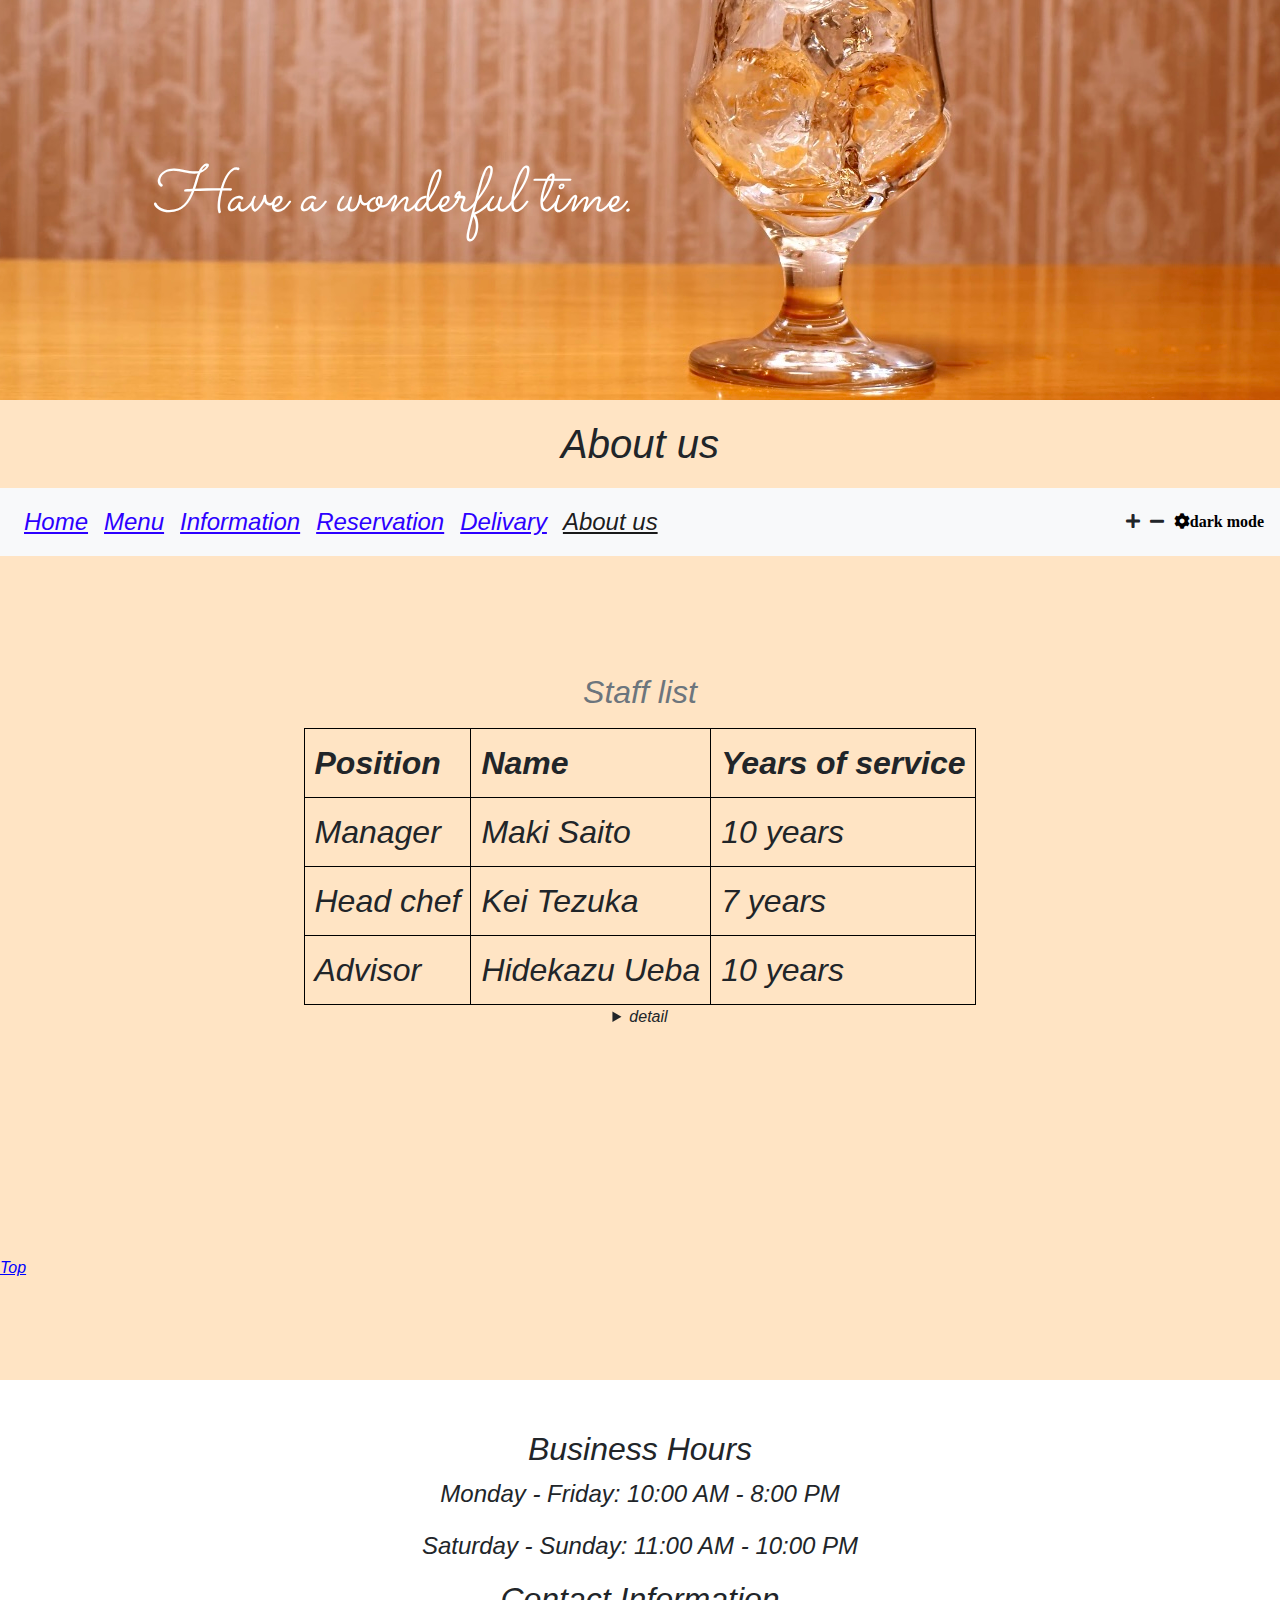
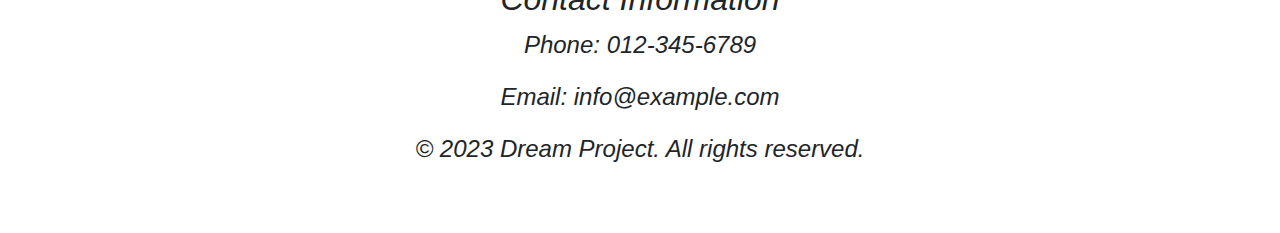
<file: aboutus.html>
<!DOCTYPE html>
<html lang="en">
<head>
  <meta charset="UTF-8">
  <meta http-equiv="X-UA-Compatible" content="IE=edge">
  <meta name="viewport" content="width=device-width, initial-scale=1.0">

  <!-- google font -->
  <link rel="preconnect" href="https://fonts.googleapis.com">
  <link rel="preconnect" href="https://fonts.gstatic.com" crossorigin>
  <link href="https://fonts.googleapis.com/css2?family=Merriweather&family=Montserrat&family=Sacramento&display=swap" rel="stylesheet">
  <!--  -->

  <!-- font awesome -->
  <link rel="stylesheet" href="https://use.fontawesome.com/releases/v5.15.4/css/all.css">
  <!--  -->

  <link rel="stylesheet" id="stylesheet" href="style_light_mode.css">
  <link rel="stylesheet" href="https://cdn.jsdelivr.net/npm/bootstrap@4.0.0/dist/css/bootstrap.min.css" integrity="sha384-Gn5384xqQ1aoWXA+058RXPxPg6fy4IWvTNh0E263XmFcJlSAwiGgFAW/dAiS6JXm" crossorigin="anonymous">
  <script src="https://cdnjs.cloudflare.com/ajax/libs/jquery/3.6.0/jquery.min.js"></script>
  <script src="https://cdnjs.cloudflare.com/ajax/libs/popper.js/2.10.2/umd/popper.min.js"></script>
  <script src="https://cdnjs.cloudflare.com/ajax/libs/twitter-bootstrap/4.6.0/js/bootstrap.min.js"></script>
  <script src="script.js"></script>

  <title>About Us-Dream Restaurant</title>
</head>
<!-- デスクトップファースト -->
<body>
  <a href="#content" class="skip-link">Skip to Main Content</a>
  <header>
    <div id="banner">
      <p>Have a wonderful time.</p>
    </div>
    
    <h1 id="title">About us</h1>
  </header>

  <main>
    <nav class="navbar navbar-expand-lg navbar-light bg-light">
      <button class="navbar-toggler" type="button" data-toggle="collapse" data-target="#navbarNavAltMarkup" aria-controls="navbarNavAltMarkup" aria-expanded="false" aria-label="Toggle navigation">
        <span class="navbar-toggler-icon"></span>
      </button>
      <div class="collapse navbar-collapse" id="navbarNavAltMarkup">
        <div class="navbar-nav">
          <a class="nav-item nav-link" href="index.html">Home</a>
          <a class="nav-item nav-link" href="menu.html">Menu</a>
          <a class="nav-item nav-link" href="information.html">Information</a>
          <a class="nav-item nav-link" href="reservation.html">Reservation</a>
          <a class="nav-item nav-link" href="delivary.html">Delivary</a>
          <a class="nav-item nav-link active" href="aboutus.html">About us</a>
        </div>
      </div>
      <div class="font_size_plus" onclick="bigger()">
        <i class="fas fa-plus"></i>
      </div>
      <div class="font_size_minus" onclick="smaller()">
        <i class="fas fa-minus"></i>
      </div>
      <div class="setting_icon" onclick="changeMode()">
        <i class="fas fa-cog" id="setting">dark mode</i>
      </div>
    </nav>

    <div id="content">
      <div class="staff_list">
        <table>
          <caption style="text-align: center;">Staff list</caption>
          <thead>
            <tr>
              <th>Position</th>
              <th>Name</th>
              <th>Years of service</th>
            </tr>
          </thead>
          <tbody>
            <tr>
              <td>Manager</td>
              <td>Maki Saito</td>
              <td>10 years</td>
            </tr>
            <tr>
              <td>Head chef</td>
              <td>Kei Tezuka</td>
              <td>7 years</td>
            </tr>
            <tr>
              <td>Advisor</td>
              <td>Hidekazu Ueba</td>
              <td>10 years</td>
            </tr>
          </tbody>
        </table>
        <details>
          <summary> detail
          </summary>
          These are information about the employee's representative.
        </details>
      </div>
      
      <div id="top">
        <a href="#content">Top</a>
      </div>
    </div>
  </main>

  <footer>
    <aside>
      <h2>Business Hours</h2>
      <p>Monday - Friday: 10:00 AM - 8:00 PM</p>
      <p>Saturday - Sunday: 11:00 AM - 10:00 PM</p>
      <h2>Contact Information</h2>
      <p>Phone: 012-345-6789</p>
      <p>Email: info@example.com</p>
    </aside>
    <p>&copy; 2023 Dream Project. All rights reserved.</p>
  </footer>

</body>
</html>
</file>
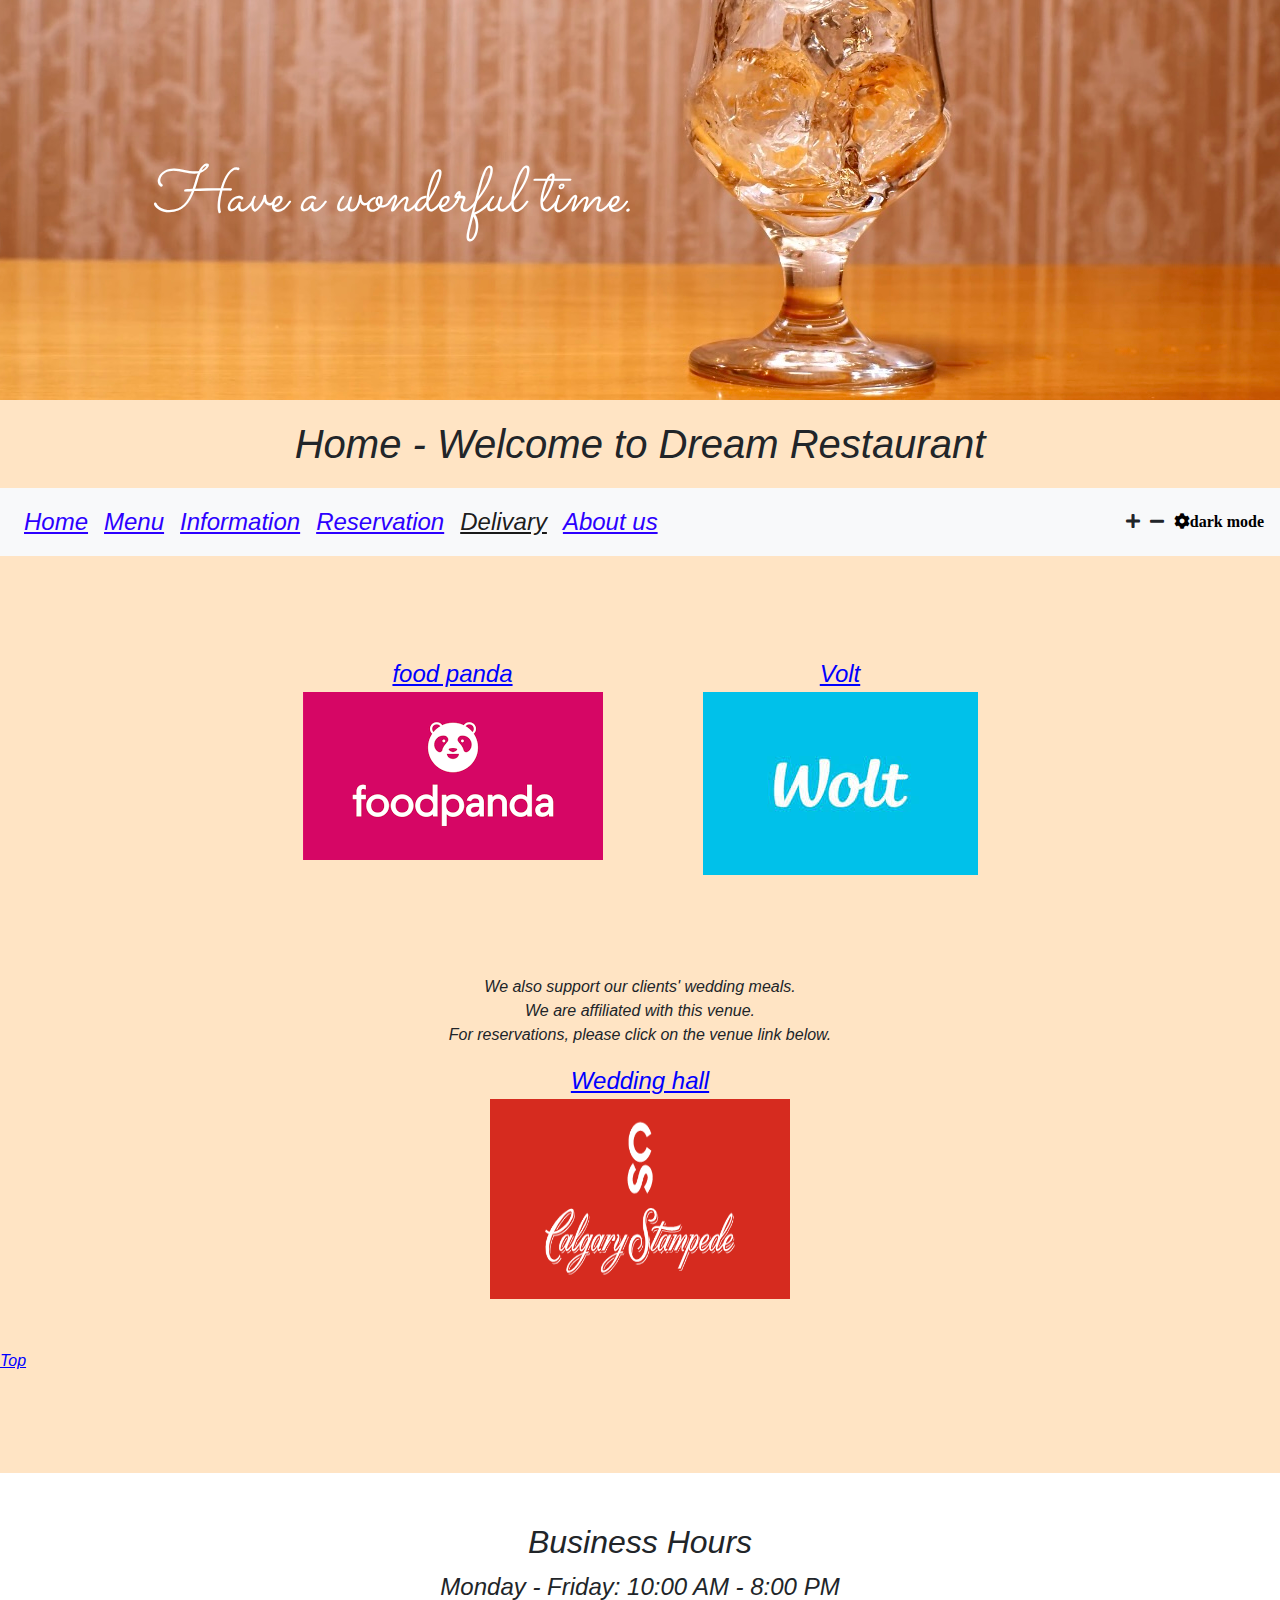
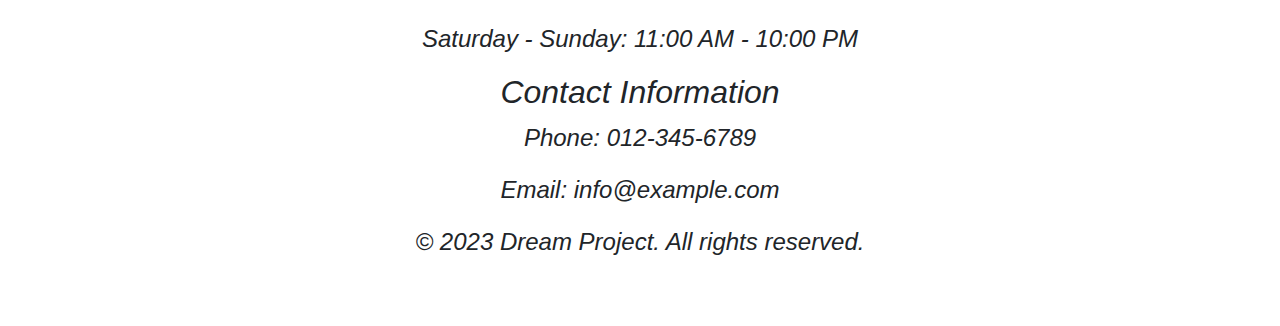
<file: delivary.html>
<!DOCTYPE html>
<html lang="en">
<head>
  <meta charset="UTF-8">
  <meta http-equiv="X-UA-Compatible" content="IE=edge">
  <meta name="viewport" content="width=device-width, initial-scale=1.0">

  <!-- google font -->
  <link rel="preconnect" href="https://fonts.googleapis.com">
  <link rel="preconnect" href="https://fonts.gstatic.com" crossorigin>
  <link href="https://fonts.googleapis.com/css2?family=Merriweather&family=Montserrat&family=Sacramento&display=swap" rel="stylesheet">
  <!--  -->

  <!-- font awesome -->
  <link rel="stylesheet" href="https://use.fontawesome.com/releases/v5.15.4/css/all.css">
  <!--  -->

  <link rel="stylesheet" href="style_light_mode.css" id="stylesheet">
  <link rel="stylesheet" href="https://cdn.jsdelivr.net/npm/bootstrap@4.0.0/dist/css/bootstrap.min.css" integrity="sha384-Gn5384xqQ1aoWXA+058RXPxPg6fy4IWvTNh0E263XmFcJlSAwiGgFAW/dAiS6JXm" crossorigin="anonymous">
  <script src="https://cdnjs.cloudflare.com/ajax/libs/jquery/3.6.0/jquery.min.js"></script>
  <script src="https://cdnjs.cloudflare.com/ajax/libs/popper.js/2.10.2/umd/popper.min.js"></script>
  <script src="https://cdnjs.cloudflare.com/ajax/libs/twitter-bootstrap/4.6.0/js/bootstrap.min.js"></script>

  <!-- JavaScript -->
  <script src="script.js"></script>
  <!--  -->

  <title>Delivary-Dream Restaurant</title>
</head>
<!-- デスクトップファースト -->
<body>
  <a href="#content" class="skip-link">Skip to Main Content</a>
  <header>
    <div id="banner">
      <p>Have a wonderful time.</p>
    </div>
    
    <h1 id="title">Home - Welcome to Dream Restaurant</h1>
  </header>

  <main>
    <nav class="navbar navbar-expand-lg navbar-light bg-light">
      <button class="navbar-toggler" type="button" data-toggle="collapse" data-target="#navbarNavAltMarkup" aria-controls="navbarNavAltMarkup" aria-expanded="false" aria-label="Toggle navigation">
        <span class="navbar-toggler-icon"></span>
      </button>
      <div class="collapse navbar-collapse" id="navbarNavAltMarkup">
        <div class="navbar-nav">
          <a class="nav-item nav-link" href="index.html">Home</a>
          <a class="nav-item nav-link" href="menu.html">Menu</a>
          <a class="nav-item nav-link" href="information.html">Information</a>
          <a class="nav-item nav-link" href="reservation.html">Reservation</a>
          <a class="nav-item nav-link active" href="delivary.html">Delivary</a>
          <a class="nav-item nav-link" href="aboutus.html">About us</a>
        </div>
      </div>
      <div class="font_size_plus" onclick="bigger()">
        <i class="fas fa-plus"></i>
      </div>
      <div class="font_size_minus" onclick="smaller()">
        <i class="fas fa-minus"></i>
      </div>
      <div class="setting_icon" onclick="changeMode()">
        <i class="fas fa-cog" id="setting">dark mode</i>
      </div>
    </nav>

    <div id="content">
      <div class="delivary shops">
        <a href="https://www.googleadservices.com/pagead/aclk?sa=L&ai=DChcSEwiyybbD-_z-AhWMi4MHHQjFCecYABAAGgJlZg&ohost=www.google.com&cid=CAESbOD2E63OefCIiauF4CdUuQ5wCc-Isn4kFaAdw-NtLsWNXDKI4N0IyAdC7RntrZGGOskf56RbME4hNidYfe5L0pb0Ni1jbQmOjW66Y_ZNpa_4ZO8pR2j80Mwv3IAXvZrj3wvOibP3Js6XO-Jl7A&sig=AOD64_2Lpb2B9NksTrQB05Ps0pKrkHRDbA&q&adurl&ved=2ahUKEwiwprDD-_z-AhUvsKQKHY_BAJAQ0Qx6BAgIEAM">
          <div>food panda</div>
          <img src="source/images/delivary/foodpanda.png" alt="foodpanda_img">
        </a>
        <a href="https://www.googleadservices.com/pagead/aclk?sa=L&ai=DChcSEwiSw52Bhv3-AhV1h2gJHfllBqYYABAAGgJ3Zg&ohost=www.google.com&cid=CAESbOD2fNkVs96EEJxqxsQF9EhDkUZVGXlv-DjKil8E-FFxiwr1Z-iHwxO_C4Qm9mFSEl5qM3yk42noVcgAzdiULkG2cNfa09-5dQq-mUgQTOBkcvzDNYtOm-qHIPkCXpK_a5P6TbbRNaKAYIH_BA&sig=AOD64_3aYaQEcEhUFR6K-BFLr2u6FSvVwQ&q&adurl&ved=2ahUKEwjgp5KBhv3-AhUug_0HHfr7A9QQ0Qx6BAgHEAE">
          <div>Volt</div>
          <img src="source/images/delivary/volt.jpeg" alt="volt_img">
        </a>
      </div>
      <div class="delivary celebration">
        <p>We also support our clients' wedding meals. <br>
          We are affiliated with this venue. <br>
          For reservations, please click on the venue link below.</p>
        <a href="https://www.googleadservices.com/pagead/aclk?sa=L&ai=DChcSEwjkzLmh_vz-AhVFlGgJHVbfCKAYABAAGgJ3Zg&ohost=www.google.com&cid=CAESbOD2z8Y_MsNgwXrSF1ABnwxiTfH1tKj5S8UgM1aVJ4tjH7GoAJ2o-DjUUYo9EW6zOYeRz5pc6yqU_xzea1NCU-QleQ_HAhauhzyyLfTjJG2AiuIChgDJKa88VNIki-XDgdQlvsUhWQNj8_JaxQ&sig=AOD64_3Q0Jk89rxJH_s-AFjIjZl9gJcWNw&q&adurl&ved=2ahUKEwjLn7Kh_vz-AhWjTOUKHbK-A8IQ0Qx6BAgJEAE">
          <div>Wedding hall</div>
          <img src="source/images/delivary/weddingHall.png" alt="weddinghall_img" style="width: 300px; height: 200px;">
        </a>
      </div>
      <div id="top">
        <a href="#content">Top</a>
      </div>
    </div>
  </main>

  <footer>
    <aside>
      <h2>Business Hours</h2>
      <p>Monday - Friday: 10:00 AM - 8:00 PM</p>
      <p>Saturday - Sunday: 11:00 AM - 10:00 PM</p>
      <h2>Contact Information</h2>
      <p>Phone: 012-345-6789</p>
      <p>Email: info@example.com</p>
    </aside>
    <p>&copy; 2023 Dream Project. All rights reserved.</p>
  </footer>

</body>
</html>
</file>
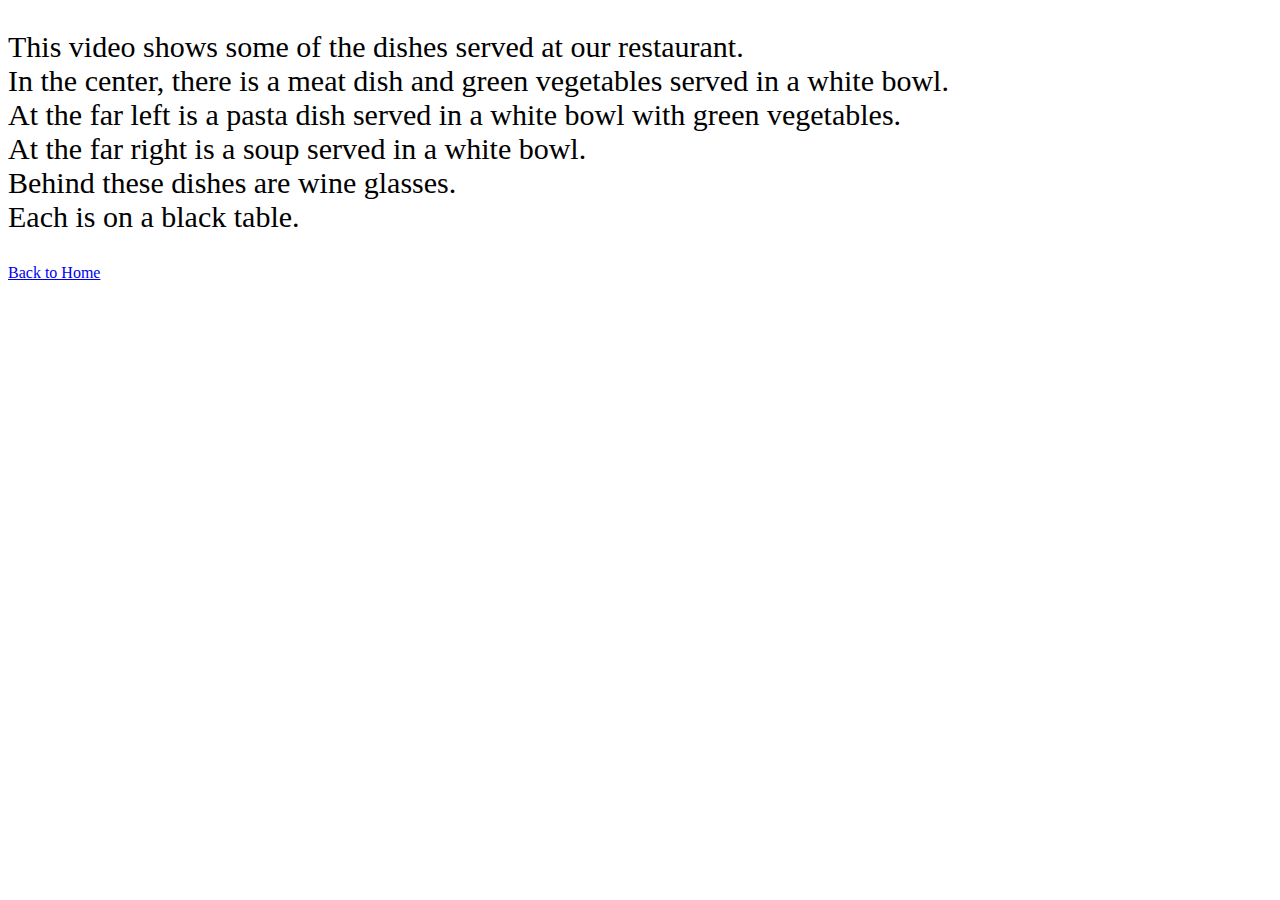
<file: description.html>
<!DOCTYPE html>
<html lang="en">
<head>
  <meta charset="UTF-8">
  <meta http-equiv="X-UA-Compatible" content="IE=edge">
  <meta name="viewport" content="width=device-width, initial-scale=1.0">
  <title>Document</title>
</head>
<body>
  <p style="font-size: 30px;">This video shows some of the dishes served at our restaurant. <br>
    In the center, there is a meat dish and green vegetables served in a white bowl. <br>
    At the far left is a pasta dish served in a white bowl with green vegetables. <br>
    At the far right is a soup served in a white bowl. <br>
    Behind these dishes are wine glasses. <br>
    
    
    Each is on a black table.
    
    </p>
  <a href="index.html">Back to Home</a>
</body>
</html>
</file>
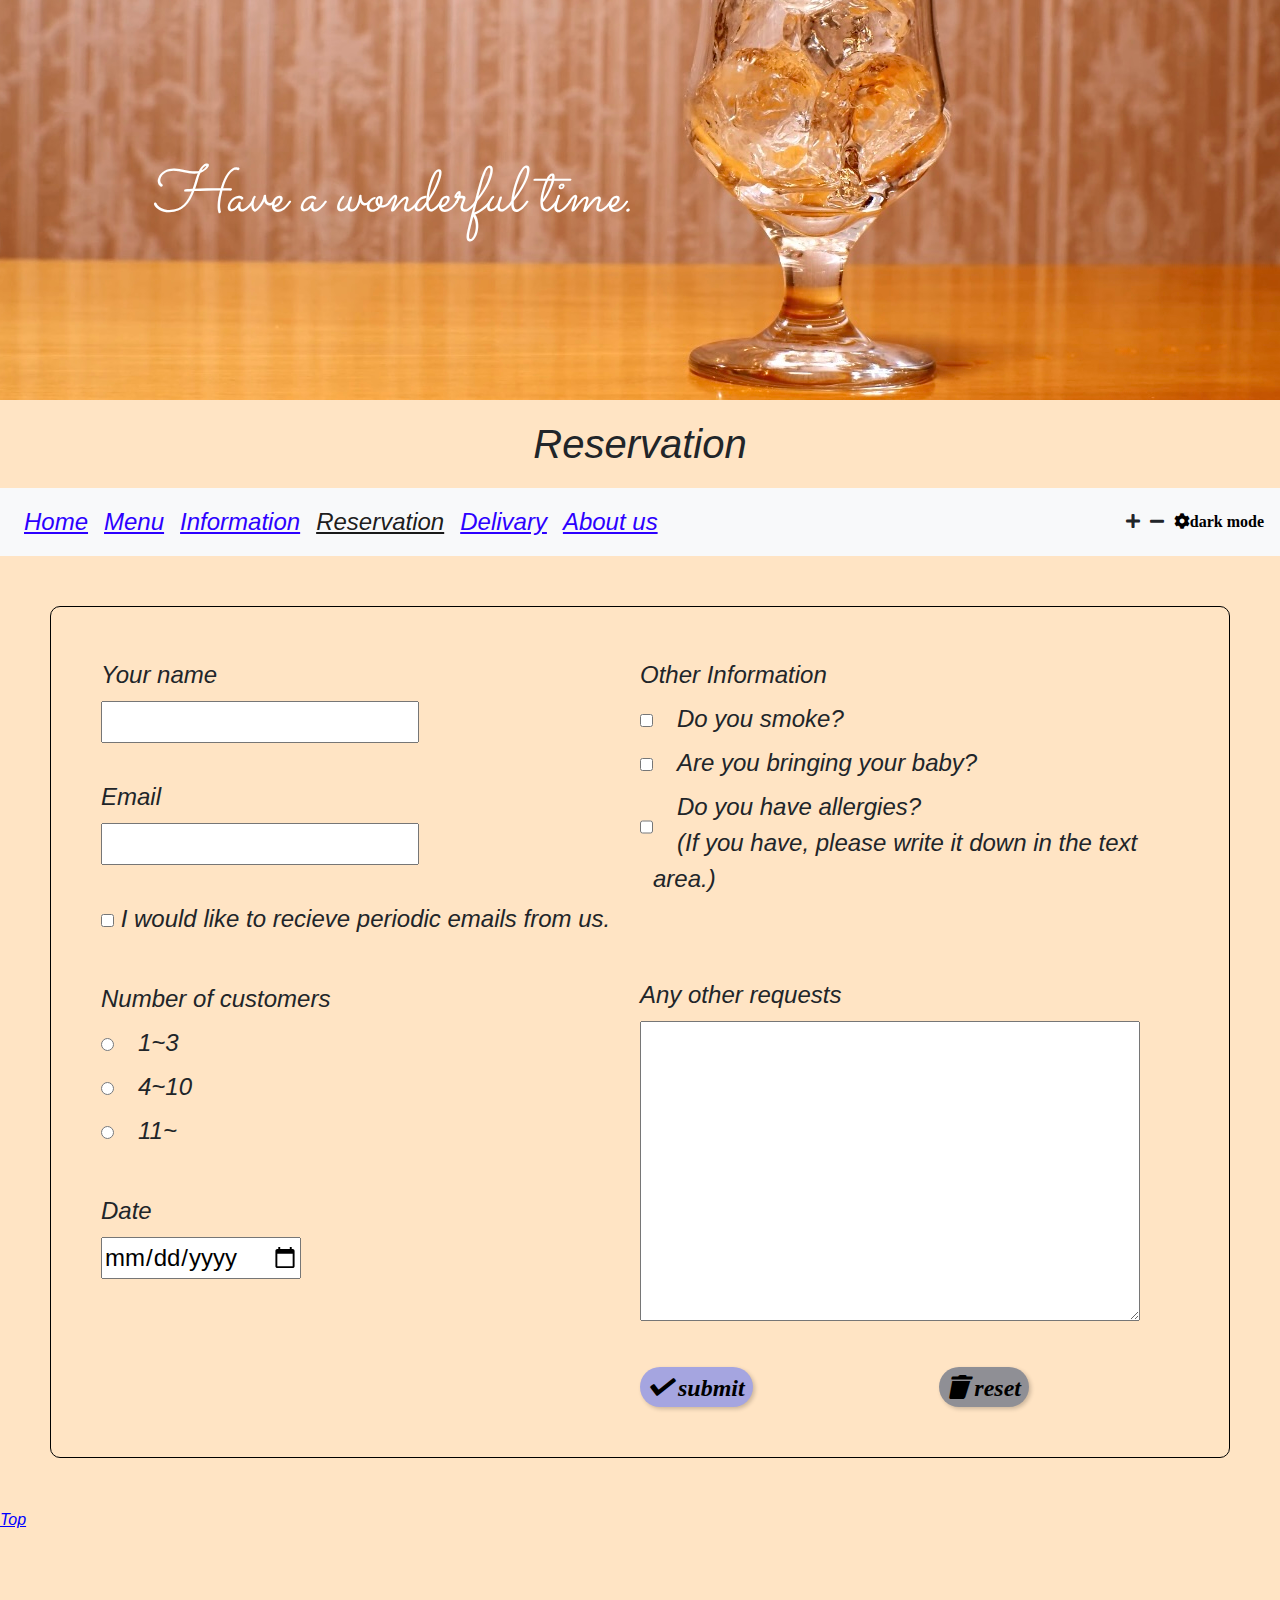
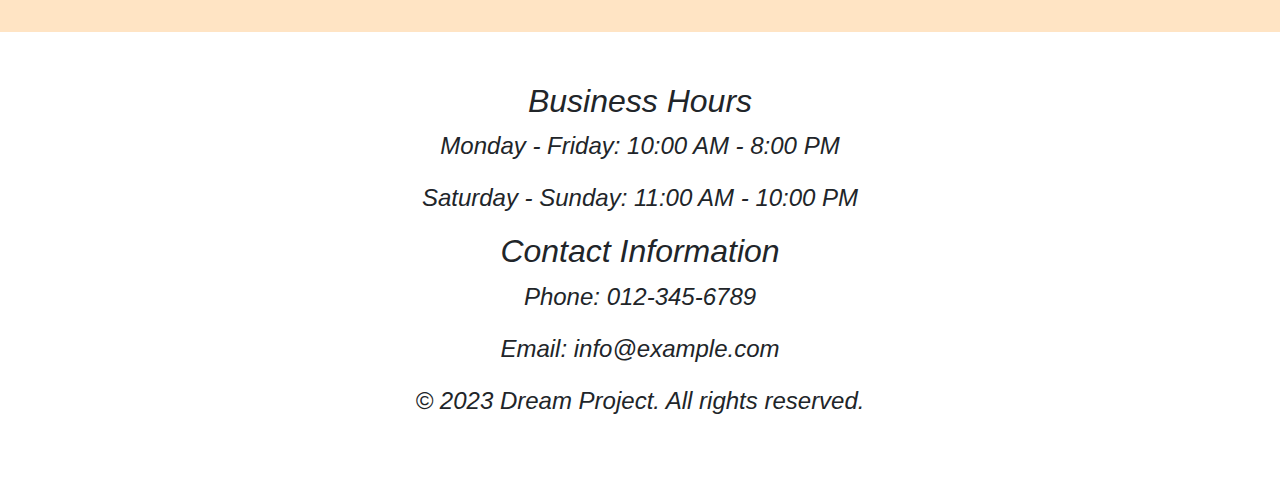
<file: reservation.html>
<!DOCTYPE html>
<html lang="en">
<head>
  <meta charset="UTF-8">
  <meta http-equiv="X-UA-Compatible" content="IE=edge">
  <meta name="viewport" content="width=device-width, initial-scale=1.0">

  <!-- google font -->
  <link rel="preconnect" href="https://fonts.googleapis.com">
  <link rel="preconnect" href="https://fonts.gstatic.com" crossorigin>
  <link href="https://fonts.googleapis.com/css2?family=Merriweather&family=Montserrat&family=Sacramento&display=swap" rel="stylesheet">
  <!--  -->

  <!-- font awesome -->
  <link rel="stylesheet" href="https://use.fontawesome.com/releases/v5.15.4/css/all.css">
  <!--  -->

  <link rel="stylesheet" id="stylesheet" href="style_light_mode.css">
  <link rel="stylesheet" href="https://cdn.jsdelivr.net/npm/bootstrap@4.0.0/dist/css/bootstrap.min.css" integrity="sha384-Gn5384xqQ1aoWXA+058RXPxPg6fy4IWvTNh0E263XmFcJlSAwiGgFAW/dAiS6JXm" crossorigin="anonymous">
  <script src="https://cdnjs.cloudflare.com/ajax/libs/jquery/3.6.0/jquery.min.js"></script>
  <script src="https://cdnjs.cloudflare.com/ajax/libs/popper.js/2.10.2/umd/popper.min.js"></script>
  <script src="https://cdnjs.cloudflare.com/ajax/libs/twitter-bootstrap/4.6.0/js/bootstrap.min.js"></script>

  <!-- js -->
  <script src="script.js"></script>

  <title>Reservation-Dream Restaurant</title>
</head>
<!-- デスクトップファースト -->
<body>
  <a href="#content" class="skip-link">Skip to Main Content</a>
  <header>
    <div id="banner">
      <p>Have a wonderful time.</p>
    </div>
    
    <h1 id="title">Reservation</h1>
  </header>

  <main>
    <nav class="navbar navbar-expand-lg navbar-light bg-light">
      <button class="navbar-toggler" type="button" data-toggle="collapse" data-target="#navbarNavAltMarkup" aria-controls="navbarNavAltMarkup" aria-expanded="false" aria-label="Toggle navigation">
        <span class="navbar-toggler-icon"></span>
      </button>
      <div class="collapse navbar-collapse" id="navbarNavAltMarkup">
        <div class="navbar-nav">
          <a class="nav-item nav-link" href="index.html">Home</a>
          <a class="nav-item nav-link" href="menu.html">Menu</a>
          <a class="nav-item nav-link" href="information.html">Information</a>
          <a class="nav-item nav-link active" href="reservation.html">Reservation</a>
          <a class="nav-item nav-link" href="delivary.html">Delivary</a>
          <a class="nav-item nav-link" href="aboutus.html">About us</a>
        </div>
      </div>
      <div class="font_size_plus" onclick="bigger()">
        <i class="fas fa-plus"></i>
      </div>
      <div class="font_size_minus" onclick="smaller()">
        <i class="fas fa-minus"></i>
      </div>
      <div class="setting_icon" onclick="changeMode()">
        <i class="fas fa-cog" id="setting">dark mode</i>
      </div>
    </nav>

    <div id="content">
      <form class="form" action="mailto:uebahide@gmail.com" method="post" enctype="text/plain">
        <div>
          <label for="name">Your name</label><br>
          <input type="text" id="name" name="name" size="20" required><br><br>

          <label for="email">Email</label><br>
          <input type="email" id="email" name="email" required><br><br>

          <input type="checkbox" id="checkbox" name="recieveEmail" value="yes">
          <label for="checkbox">I would like to recieve periodic emails from us.</label>
          <br><br>
    
          <label>Number of customers</label><br>
          <input type="radio" id="number1" name="numberOfCustomer" value="1to3"><label for="number1"> 　1~3</label><br>
          <input type="radio" id="number2" name="numberOfCustomer" value="4to10"><label for="number2"> 　4~10</label><br>
          <input type="radio" id="number3" name="numberOfCustomer" value="moreThan11"><label for="number3" >　11~</label><br><br>

          <label for="date">Date</label><br>
          <input type="date" id="date" name="date" required><br><br> 
        </div>

        <div>
          <label>Other Information</label><br>
          <input type="checkbox" id="other1" name="smoke" value="yes"><label for="other1">　Do you smoke?</label><br>
          <input type="checkbox" id="other2" name="withBaby" value="yes"><label for="other2">　Are you bringing your baby?</label><br>
          <div class="other3">
          <input type="checkbox" id="other3" name="allergies" value="yes">
          <label for="other3">　Do you have allergies?<br>　(If you have, please write it down in the text area.)</label>
          </div>
          <br><br>

          <label for="textarea">Any other requests</label><br>
          <textarea name="request" id="textarea" cols="30" rows="10" maxlength="200"></textarea><br><br>

          <div class="button">
            <input class="fa submit" type="submit" value="&#xf00c; submit" onclick="return confirm('Do you submit?')">
            <input  class="fa reset" type="reset" value="&#xf1f8; reset" onclick="return confirm('Do you really want to reset?')">
            
          </div>
        </div>

      </form>

      <div id="top">
        <a href="#content">Top</a>
      </div>
    </div>
  </main>

  <footer>
    <aside>
      <h2>Business Hours</h2>
      <p>Monday - Friday: 10:00 AM - 8:00 PM</p>
      <p>Saturday - Sunday: 11:00 AM - 10:00 PM</p>
      <h2>Contact Information</h2>
      <p>Phone: 012-345-6789</p>
      <p>Email: info@example.com</p>
    </aside>
    <p>&copy; 2023 Dream Project. All rights reserved.</p>
  </footer>

</body>
</html>
</file>
<file: style_light_mode.css>
body{
  font-style: italic;
  background-color:bisque !important;
  margin: 0;
  font-size: 18 !important;
  font-family: Arial, "Times New Roman", sans-serif;
}
body small{
  font-family: sans-serif;
}
a {
  text-decoration: underline !important;
}
a:link {
  color: blue;
}
a:visited {
  color: purple; 
  font-weight: bold; 
}
.skip-link {
  position: absolute;
  top: -40px;
  left: 0;
  color: #fff;
  padding: 10px;
  z-index: 100;
  font-size: 18px;
}
.skip-link:focus {
  top: 0;
}
.navbar-light .navbar-nav .nav-link {
    color: rgb(44 0 255) !important;
}
.navbar-light .navbar-nav .active>.nav-link, .navbar-light .navbar-nav .nav-link.active, .navbar-light .navbar-nav .nav-link.show, .navbar-light .navbar-nav .show>.nav-link {
    color: rgba(0,0,0,.9) !important;
}
.navbar-expand-lg .navbar-nav .nav-link {
    font-size: 1.5em;
}

footer{
  background-color: white;
  padding-top: 50px;
  padding-bottom: 50px;
  text-align: center;
  font-size: 1.5rem;
}
main{
  margin-bottom: 100px;
}

#banner{
  background-image: url(source/images/bannar/banner2.jpg);/*annimaitonにするのもあり？*/
  position: relative;
  width: 100%;
  height: 400px;
  background-position: right -20px bottom -100px;
  margin-top: 0;
}
#banner p{
  position: relative;
  color: rgb(255, 255, 255);
  top: 150px;
  left: 150px;
  font-size: 4rem;
  font-family: 'Merriweather', serif;
  font-family: 'Montserrat', sans-serif;
  font-family: 'Sacramento', cursive;
  margin: 0;
  width: 50%;
}
.font_size_plus{
  margin-right: 10px;
}
.font_size_minus{
  margin-right: 10px;
}
.setting_icon{
  text-align: right;
}.setting_icon>i{
  color: black !important;
}

#title{
  text-align: center;
  margin: 20px;
}

.introduction{
  display: flex;
  justify-content: space-between;
  
}
.introduction>div{
  margin-left: 50px;
}
.introduction>div>h2{
  margin-bottom: 20px;
  margin-top: 20px;
  font-size: 3rem;
}
.introduction>div>p{
  font-size: 2rem;
}
.introduction>.video{
  display: flex;
  flex-direction: column;
  margin-right: 40px;
}
video{
  margin: 0 auto;
  width:500px;
  height:400px;
}

.inte_exte{
  margin-top: 50px;
  
}
.inte_exte>h2{
  text-align: center;
}

.images{
  display: flex;
  flex-wrap: wrap;
  justify-content: space-between;
  width: 80%;
  margin: 0 auto;
}
.images>.img_item>img{
  margin: 50px 10px 10px 10px;
  width: 310px;
  height: 200px;
}
.info{
  margin:150px;
  margin-top: 100px;
  padding: 50px;
  border: 3px solid pink;
}
.sumnail{
  display: flex;
  box-shadow: 0px 0px 3px rgb(0, 0, 0);
  padding: 20px;
  margin-bottom: 10px;
  width: 50%;
}
.sumnail>div{
  font-size: 1.5rem;
  margin-left: 10px;
}
.sumnail>a>img{
  width: 200px;
  height: 120px;
}


.menu{
  padding: 80px;
}
.menu>figure{
  display: flex;
  justify-content: space-between;
}
.menu>figure>img{
  width:280px;
  height: 200px;
}

.event{
  display: flex;
  padding: 80px;
  justify-content: space-between;
}
.event_description{
  font-size: 2rem;
  width: 50%;
}
.event_img>img{
  width: 300px;
  height: 200px;
}

.form{
  display: flex;
  justify-content: space-between;
  font-size: 1.5rem;
  margin: 50px;
  padding: 50px;
  border: 1px solid black;
  border-radius: 10px;
}
.form>div{
  width: 50%;
}
.other3{
  display: flex;
}
.other3>input{
  margin-bottom: 40px;
}
#textarea{
  width: 500px;
  height: 300px;
}
.button{
  display: flex;
  justify-content: space-between;
}
.button>input{
  font-style: italic;
  margin-right:150px;
  padding: 8px;
  border-radius: 20px;
  border: none;
  box-shadow: 2px 2px 4px rgba(0, 0, 0, 0.2);
}
.button>input.submit{
  background-color: rgb(165, 165, 224);
}
.button>input.reset{
  background-color: rgb(143, 143, 149);
}


.staff_list{
  height:600px;
}
.staff_list>details{
  text-align: center;
}
table{
  margin: 0 auto;
  margin-top: 100px;
  font-size: 2rem;
  border: 1px solid black;
}
th,td{
  border: 1px solid black;
  padding: 10px;
}
table>caption{
  caption-side: top;
}

.delivary{
  margin: 50px auto;
  text-align: center;
}
.delivary.shops{
  display: flex;
  justify-content: center;

}
.delivary.shops>a{
  margin: 50px;
}
.delivary>a>div{
  font-size: 1.5rem;
}


@media only screen and (max-width: 1200px) {
  body{
    font-style: italic;
    background-color:bisque !important;
    margin: 0;
    font-size: 18 !important;
    font-family: Arial, "Times New Roman", sans-serif;
  }
  body small{
    font-family: sans-serif;
  }
  a {
    text-decoration: underline !important;
  }
  a:link {
    color: blue;
  }
  a:visited {
    color: purple; 
    font-weight: bold; 
  }
  .skip-link {
    position: absolute;
    top: -40px;
    left: 0;
    color: #fff;
    padding: 10px;
    z-index: 100;
    font-size: 18px;
  }
  .skip-link:focus {
    top: 0;
  }
  
  footer{
    background-color: white;
    padding-top: 50px;
    padding-bottom: 50px;
    text-align: center;
    font-size: 1.5rem;
  }
  main{
    margin-bottom: 100px;
  }
  
  #banner{
    background-image: url(source/images/bannar/banner2.jpg);/*annimaitonにするのもあり？*/
    position: relative;
    width: 100%;
    height: 400px;
    background-position: right -250px bottom -100px;
    margin-top: 0;
  }
  #banner p{
    position: relative;
    color: rgb(255, 255, 255);
    top: 200px;
    left: 50px;
    font-size: 2.5rem;
    font-family: 'Merriweather', serif;
    font-family: 'Montserrat', sans-serif;
    font-family: 'Sacramento', cursive;
    margin: 0 !important;
    width: 50%;
  }
  .font_size_plus{
  }
  .font_size_minus{
  }
  .setting_icon{
    text-align: right;
  }.setting_icon>i{
    color: black !important;
  }
  
  #title{
    text-align: center;
    margin: 20px;
    font-size:2rem;
  }
  
  .introduction{
    display: inline;
  }
  .introduction>div{
    text-align: center;
    margin-left: 0;
  }
  .introduction>div>h2{
    font-size: 2.5rem;
  }
  .introduction>div>p{
    font-size: 1.5rem;
  }
  .introduction>.video{
    margin: 0 auto;
  }
  
  .inte_exte{
    margin-top: 50px;
    
  }
  .inte_exte>h2{
    text-align: center;
  }
  
  .images{
    display: block;
    text-align: center;
    width: 80%;
    margin: 0 auto;
  }
  .images>.img_item>img{
    margin: 50px 10px 10px 10px;
    width: 310px;
    height: 200px;
  }
  .info{
    margin:50px;
    margin-top: 100px;
    padding: 10px;
    border: 3px solid pink;
  }
  .sumnail{
    display: flex;
    box-shadow: 0px 0px 3px rgb(0, 0, 0);
    padding: 20px;
    margin-bottom: 10px;
    width: 100%;
  }
  .sumnail>div{
    font-size: 1.5rem;
    margin-left: 10px;
  }
  .sumnail>a>img{
    width: 200px;
    height: 120px;
  }
  
  
  .menu{
    padding: 80px;
  }
  .menu>figure{
    display: flex;
    flex-wrap: wrap;
    justify-content: space-between;
  }
  .menu>figure>img{
    width:200px;
    height: 150px;
    margin: 10px;
  }
  
  .event{
    display: inline;
    padding: 80px;
  }
  .event_description{
    /* margin-right: 0; */
    font-size: 2rem;
    margin: 0 auto;
  }
  .event_img{
    text-align: center;
  }
  .event_img>img{
    width: 250px;
    height: 150px;
  }
  
  .form{
    display: flex;
    justify-content: space-between;
    font-size: 1rem;
    margin: 50px;
    padding: 50px;
    border: 1px solid black;
    border-radius: 10px;
  }
  .form>div{
    width: 50%;
  }
  .other3{
    display: flex;
  }
  .other3>input{
    margin-bottom: 40px;
  }
  #textarea{
    width: 250px;
    height: 200px;
  }
  .button{
    display: flex;
    justify-content: space-evenly;
  }
  .button>input{
    font-style: italic;
    margin-right:150px;
    padding: 8px;
    border-radius: 20px;
    border: none;
    box-shadow: 2px 2px 4px rgba(0, 0, 0, 0.2);
  }
  .button>input.submit{
    background-color: rgb(165, 165, 224);
  }
  .button>input.reset{
    background-color: rgb(143, 143, 149);
    
  }
  
  
  .staff_list{
    height:600px;
  }
  .staff_list>details{
    text-align: center;
  }
  table{
    margin: 0 auto;
    margin-top: 100px;
    font-size: 2rem;
    border: 1px solid black;
  }
  th,td{
    border: 1px solid black;
    padding: 10px;
  }
  table>caption{
    caption-side: top;
  }
  
  .delivary{
    margin: 50px auto;
    text-align: center;
  }
  .delivary.shops{
    display: flex;
    justify-content: center;
  
  }
  .delivary.shops>a{
    margin: 50px;
  }
  .delivary>a>div{
    font-size: 1.5rem;
  }
}
@media only screen and (max-width: 600px) {
  body{
    font-style: italic;
    background-color:bisque !important;
    margin: 0;
    font-size: 18px !important;
    font-family: Arial, "Times New Roman", sans-serif;
  }
  body small{
    font-family: sans-serif;
  }
  a {
    text-decoration: underline !important;
  }
  a:link {
    color: blue;
  }
  a:visited {
    color: purple; 
    font-weight: bold; 
  }
  .skip-link {
    position: absolute;
    top: -40px;
    left: 0;
    color: #fff;
    padding: 10px;
    z-index: 100;
    font-size: 18px;
  }
  .skip-link:focus {
    top: 0;
  }
  
  footer{
    background-color: white;
    padding-top: 50px;
    padding-bottom: 50px;
    text-align: center;
    font-size: 1rem;
  }
  footer>aside>h2{
    font-size: 1.5rem;
  }
  main{
    margin-bottom: 100px;
  }
  
  #banner{
    background-image: url(source/images/bannar/banner2.jpg);/*annimaitonにするのもあり？*/
    position: relative;
    width: 100%;
    height: 400px;
    background-position: right -350px bottom -100px;
    margin-top: 0;
  }
  #banner p{
    position: relative;
    color: rgb(255, 255, 255);
    top: 200px;
    left: 50px;
    font-size: 2rem;
    font-family: 'Merriweather', serif;
    font-family: 'Montserrat', sans-serif;
    font-family: 'Sacramento', cursive;
    margin: 0 !important;
    width: 50%;
  }
  .font_size_plus{
    display: none;
  }
  .font_size_minus{
    display: none;
  }
  .setting_icon{
    text-align: right;
  }.setting_icon>i{
    color: black !important;
  }
  
  #title{
    text-align: center;
    /* margin: 20px; */
    font-size:1.0rem;
  }
  
  .introduction{
    display: inline;
  }
  .introduction>div{
    text-align: center;
    margin-left: 0;
  }
  .introduction>div>h2{
    font-size: 1.5rem;
  }
  .introduction>div>p{
    font-size: 1rem;
  }
  .introduction>.video{
    margin: 0 auto;
  }
  video{
    width: 300px;
    height: 200px
  }
  
  .inte_exte{
    margin-top: 50px;
    
  }
  .inte_exte>h2{
    text-align: center;
    font-size: 1.5rem;
  }
  
  .images{
    display: block;
    text-align: center;
    width: 80%;
    margin: 0 auto;
  }
  .images>.img_item>img{
    margin: 50px 10px 10px 10px;
    width: 250px;
    height: 180px;
  }
  .info{
    margin:50px;
    margin-top: 100px;
    padding: 10px;
    border: 3px solid pink;
  }
  .sumnail{
    display: flex;
    flex-direction: column;
    box-shadow: 0px 0px 3px rgb(0, 0, 0);
    padding: 20px;
    margin-bottom: 10px;
    width: 100%;
  }
  .sumnail>div{
    font-size: 1.5rem;
    margin-left: 10px;
  }
  .sumnail>a>img{
    width: 200px;
    height: 120px;
  }
  
  
  .menu{
    text-align: center;
    padding: 80px;
  }
  .menu>h2{
    font-size: 1.5rem;
  }
  .menu>figure{
    display: inline-block;
    text-align: center;
  }
  .menu>figure>img{
    width: 170px;
    height: 130px;
    margin: 10px;
  }
  
  .event{
    display: inline;
    padding: 80px;
  }
  .event_description{
    text-align: center;
    font-size: 1rem;
    margin: 0 auto;
  }
  .event_description>h2{
    font-size: 1.5rem;
  }
  .event_img{
    text-align: center;
  }
  .event_img>img{
    width: 200px;
    height: 120px;
    margin-bottom: 10px;
  }
  
  .form{
    display: flex;
    flex-direction: column;
    font-size: 0.7rem;
    border: 1px solid black;
    border-radius: 10px;
    margin-left: 0;
    width: 100%;
  }
  .form>div{
    width: 100%;
  }
  .other3{
    display: flex;
  }
  .other3>input{
    margin-bottom: 40px;
  }
  #textarea{
    width: 250px;
    height: 200px;
  }
  .button{

  }
  .button>input{
    display: inline-block;
    margin: 0 auto;
    font-style: italic;
    border-radius: 20px;
    border: none;
    box-shadow: 2px 2px 4px rgba(0, 0, 0, 0.2);
  }
  .button>input.submit{
    background-color: rgb(165, 165, 224);
  }
  .button>input.reset{
    background-color: rgb(143, 143, 149);
    
  }
  
  
  .staff_list{
    height:600px;
  }
  .staff_list>details{
    text-align: center;
  }
  table{
    margin: 0 auto;
    margin-top: 100px;
    font-size: 1rem;
    border: 1px solid black;
  }
  th,td{
    border: 1px solid black;
    padding: 10px;
  }
  table>caption{
    caption-side: top;
  }
  
  .delivary{
    margin: 50px auto;
    text-align: center;
  }
  .delivary.shops{
    display: flex;
    flex-direction: column;
    justify-content: center;
  }
  .delivary.shops>a{
    margin: 50px;
  }
  .delivary>a>div{
    font-size: 1.5rem;
  }
}
</file>
